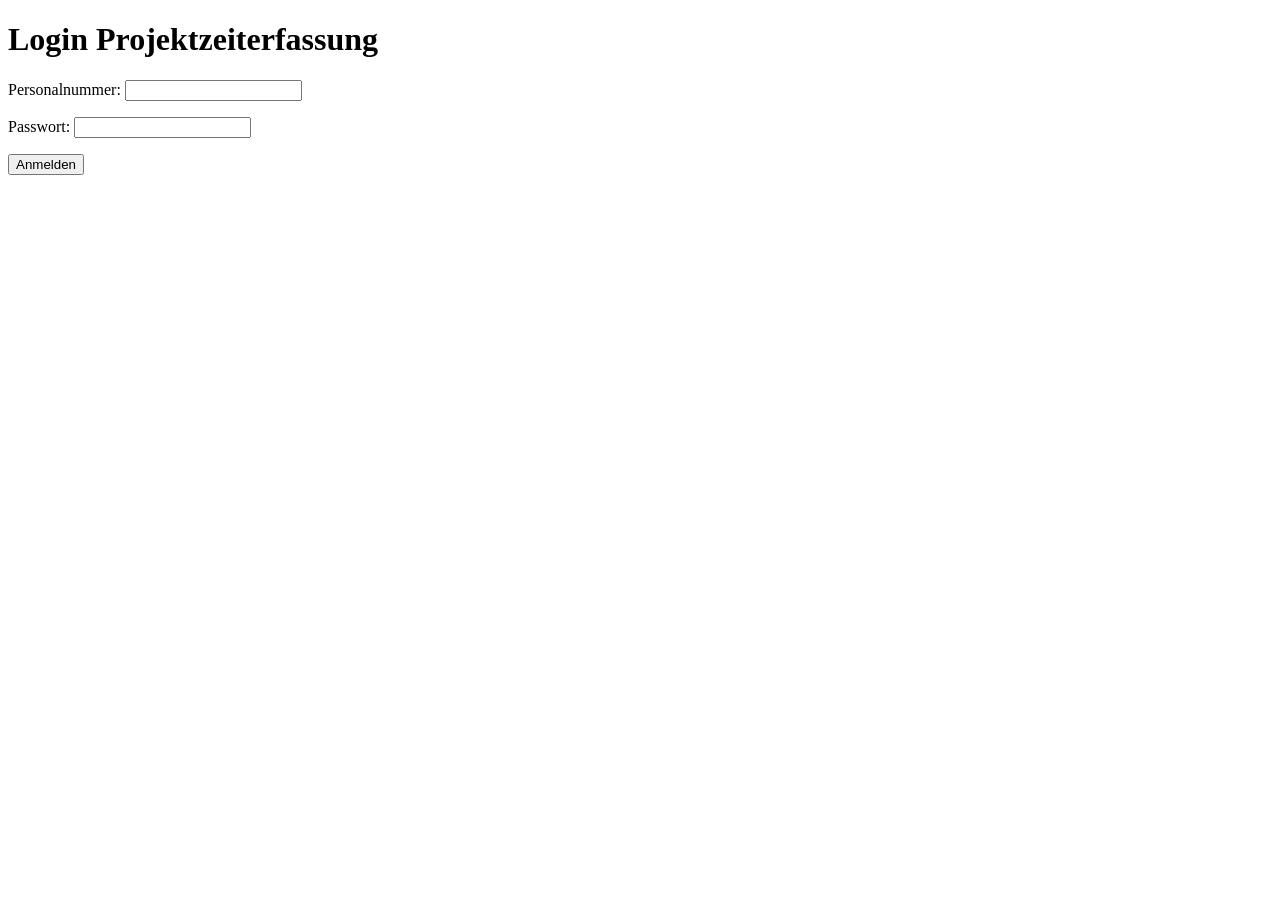
<file: index.html>
<!DOCTYPE html>
<html>
    <head>
       <meta charset="utf-8">
       <title>Login Projektzeiterfassung</title>
    </head>

    <body>
        <h1>Login Projektzeiterfassung</h1>
        <form method="post" action="xxx">
           <p>Personalnummer: <input type="text" name="pnr"> </p>
           <p>Passwort: <input type="password" name="password"> </p>
           <input type="submit" name="login" value="Anmelden">
        </form>
    </body>
</html>
</file>
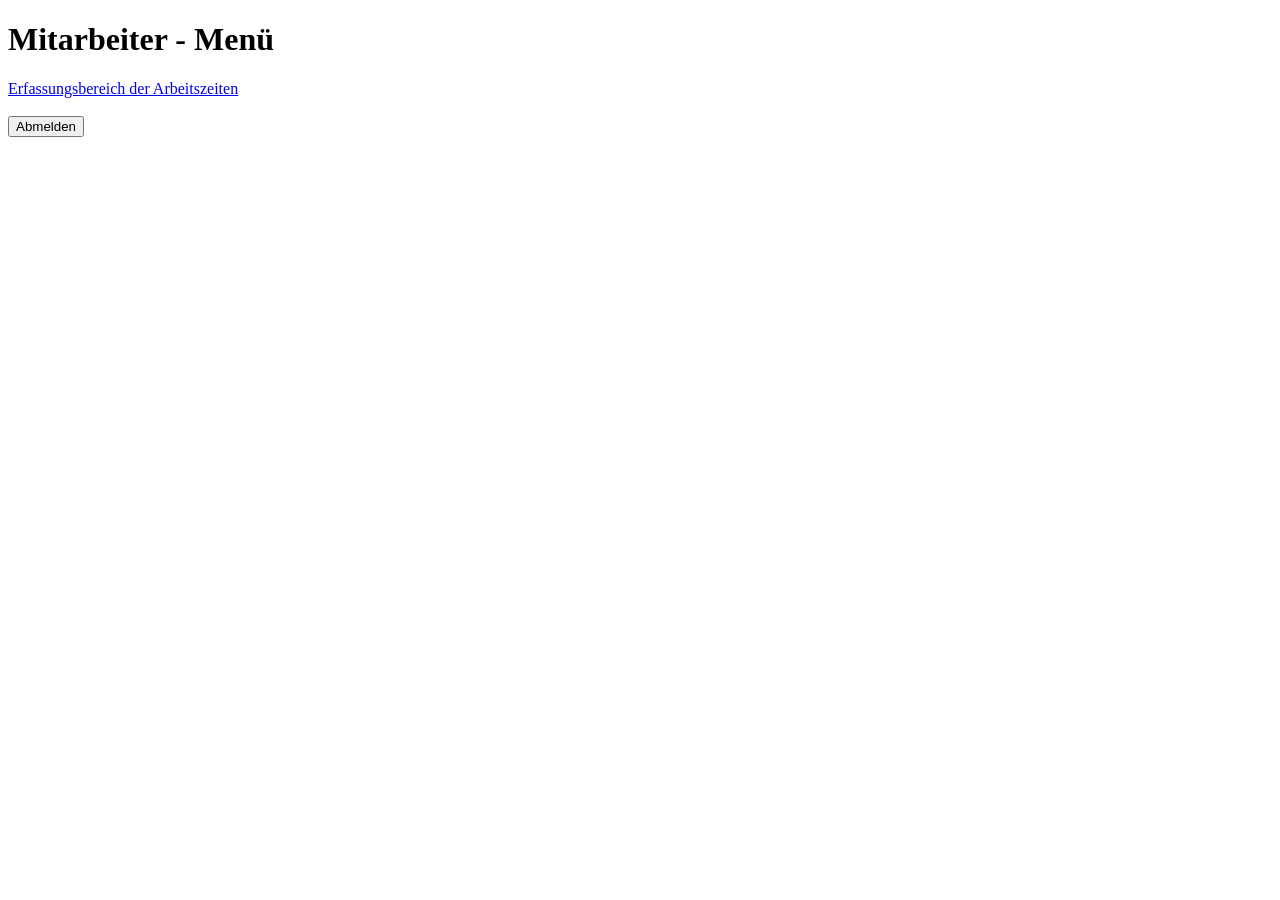
<file: employeeMenu.html>
<!DOCTYPE html>
<html>
    <head>
       <meta charset="utf-8">
       <title>Mitarbeiter - Menü</title>
    </head>

    <body>
        <h1>Mitarbeiter - Menü</h1>
        <a href="arbeitszeiterfassung.html"> Erfassungsbereich der Arbeitszeiten </a>
        <br>
        <br>
        <a href="index.html"><button>Abmelden</button></a>
    </body>
</html>
</file>
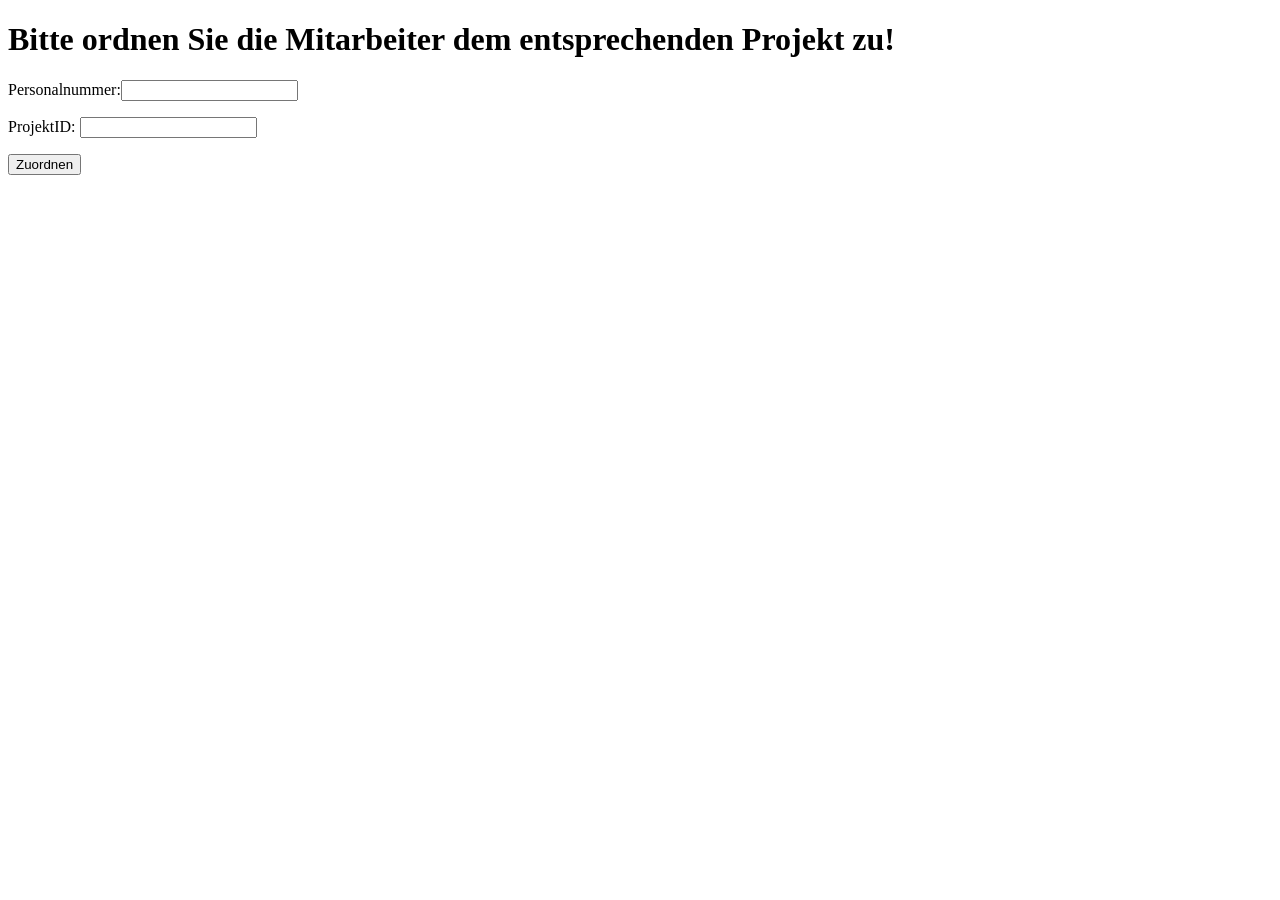
<file: employeesAndProjects.html>
<!DOCTYPE html>
<html>

    <head>
   <meta charset="utf-8">
   <title>Projekt aus bestehendem Projekt anlegen</title>
    </head>

    <body>
        <h1>Bitte ordnen Sie die Mitarbeiter dem entsprechenden Projekt zu!</h1>
        <form method="post" action="xxx.php"> 
            <p>Personalnummer:<input type="text" name="pnr"></p>
            <p>ProjektID: <input type="number" name="projectID"> </p>
            <input type="submit" name="connect" value="Zuordnen"> 
         </form>
    </form>
</body>

</html>
</file>
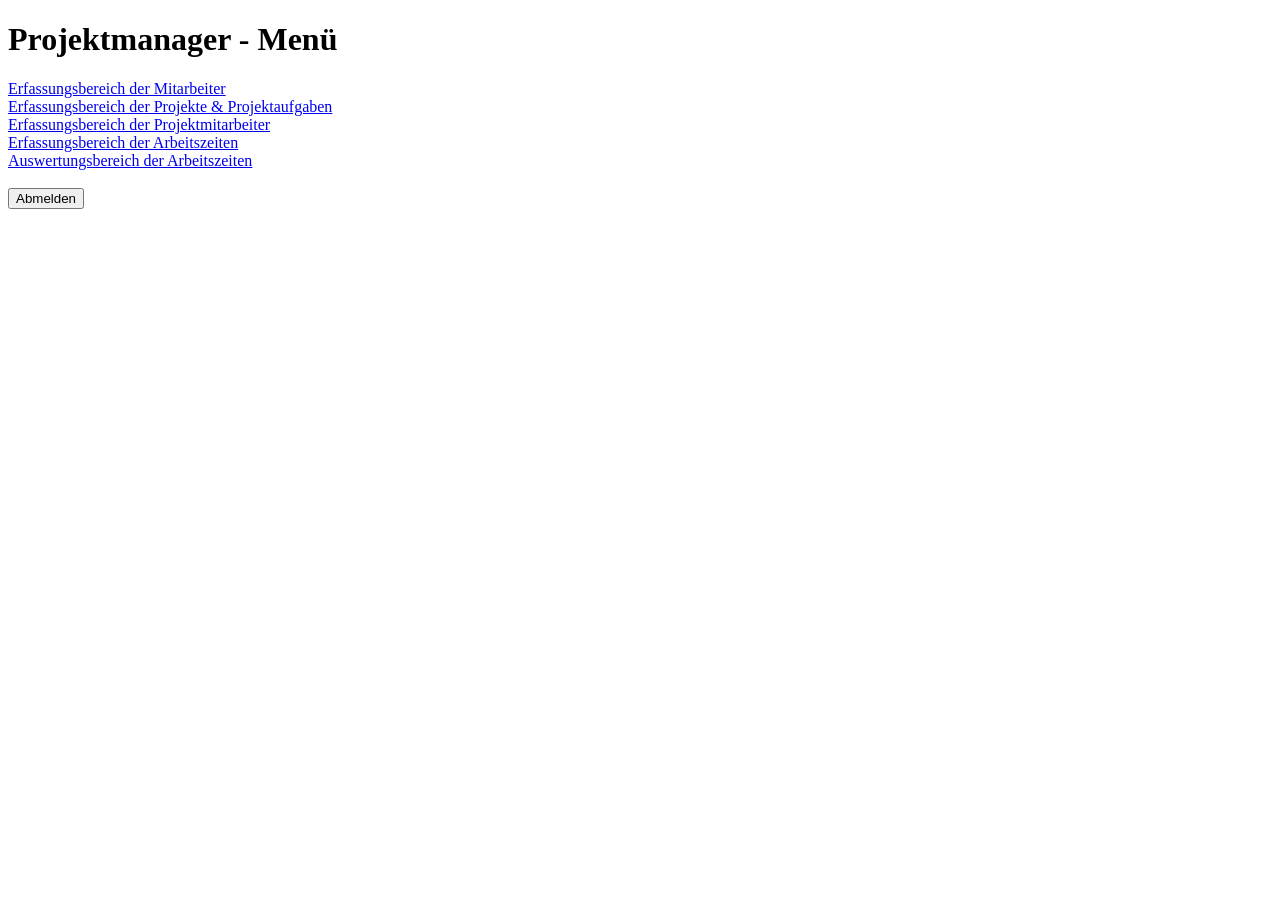
<file: projectManagerMenu.html>
<!DOCTYPE html>
<html>
    <head>
       <meta charset="utf-8">
       <title>Projektmanager - Menü</title>
    </head>

    <body>
        <h1>Projektmanager - Menü</h1>
        <a href="mitarbeitererfassung.html"> Erfassungsbereich der Mitarbeiter </a>
        <br>
        <a href="projectsAndTasksIndex.html"> Erfassungsbereich der Projekte & Projektaufgaben </a>
        <br>
        <a href="employeesAndProjects.html"> Erfassungsbereich der Projektmitarbeiter </a>
        <br>
        <a href="workingTimeRecording.html"> Erfassungsbereich der Arbeitszeiten </a>
        <br>
        <a href="arbeitszeitauswertung.html"> Auswertungsbereich der Arbeitszeiten </a>
        <br>
        <br>
        <a href="index.html"><button>Abmelden</button></a>
    </body>
</html>
</file>
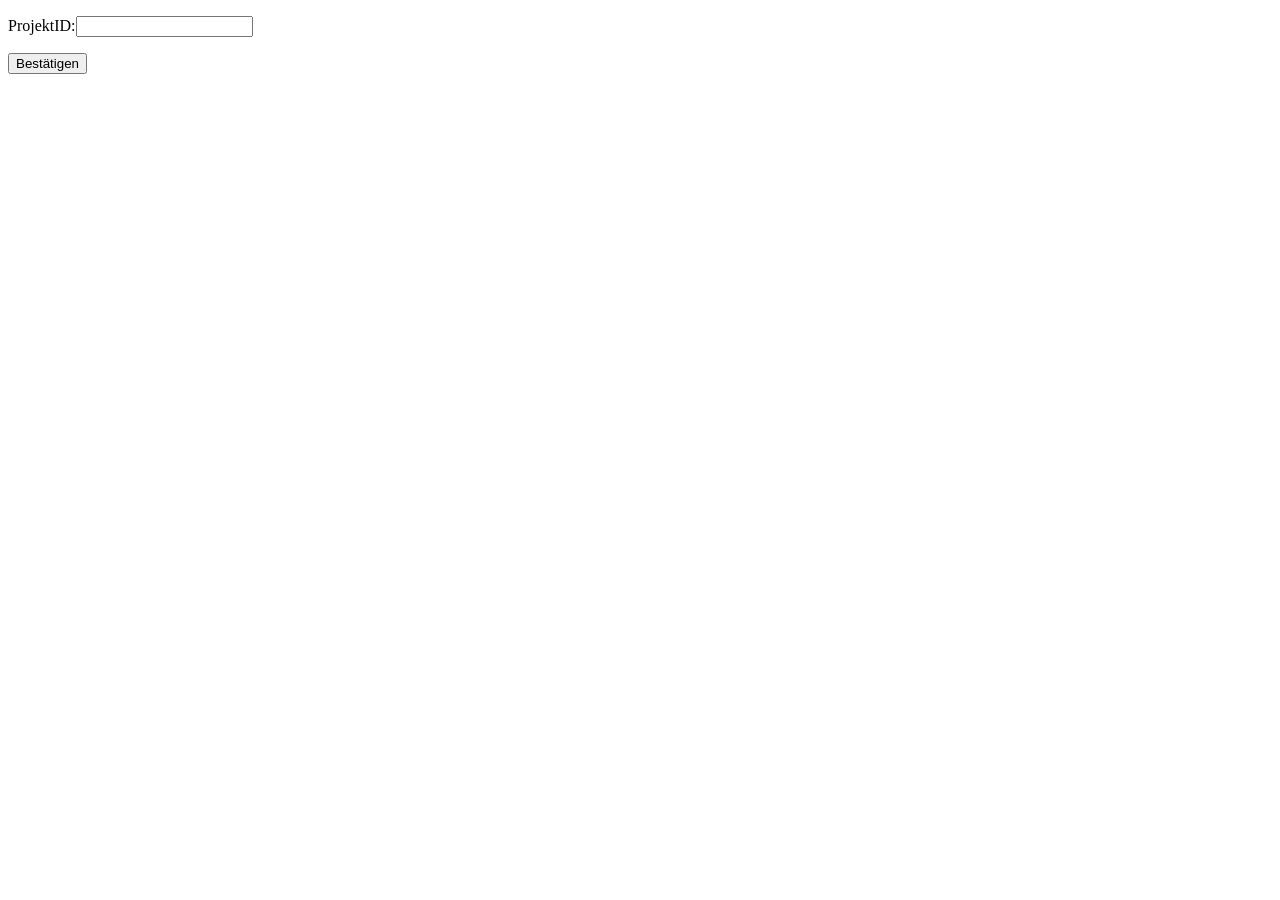
<file: projectsAndTasksChange.html>
<!DOCTYPE html>
<html>

    <head>
   <meta charset="utf-8">
   <title>Bestehendes Projekt ändern</title>
    </head>

    <body>
        <form method="post" action="projectsAndTasksNew.html"> <!--php Methode, die die html Seite aufruft und sie mit den Werten des ausgewählten Projekts vorausfüllt und bestimmte Werte unabänderbar macht--></form>
        <p>ProjektID:<input type="number" name="ProjectID" ></p> 
         <input type="submit" name="confirm" value="Bestätigen">
    </body>

</html>
</file>
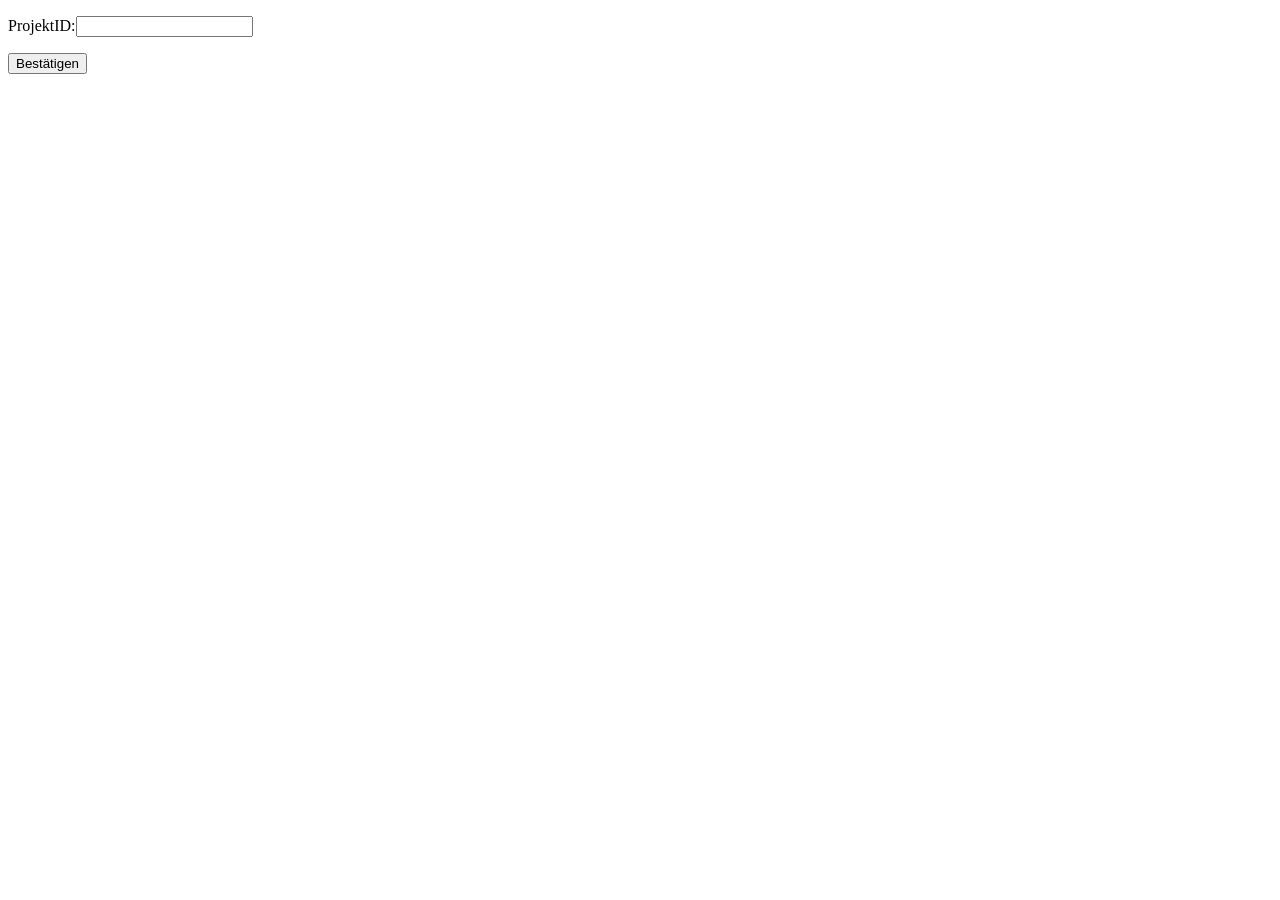
<file: projectsAndTasksCopy.html>
<!DOCTYPE html>
<html>

    <head>
   <meta charset="utf-8">
   <title>Projekt aus bestehendem Projekt anlegen</title>
    </head>

    <body>
    <form method="post" action="projectsAndTasksNew.html"> <!--php Methode, die die html Seite aufruft und sie mit den Werten des ausgewählten Projekts vorausfüllt--></form>
   <p>ProjektID:<input type="number" name="ProjectID" ></p> 
    <input type="submit" name="confirm" value="Bestätigen">
    </form>
</body>

</html>
</file>
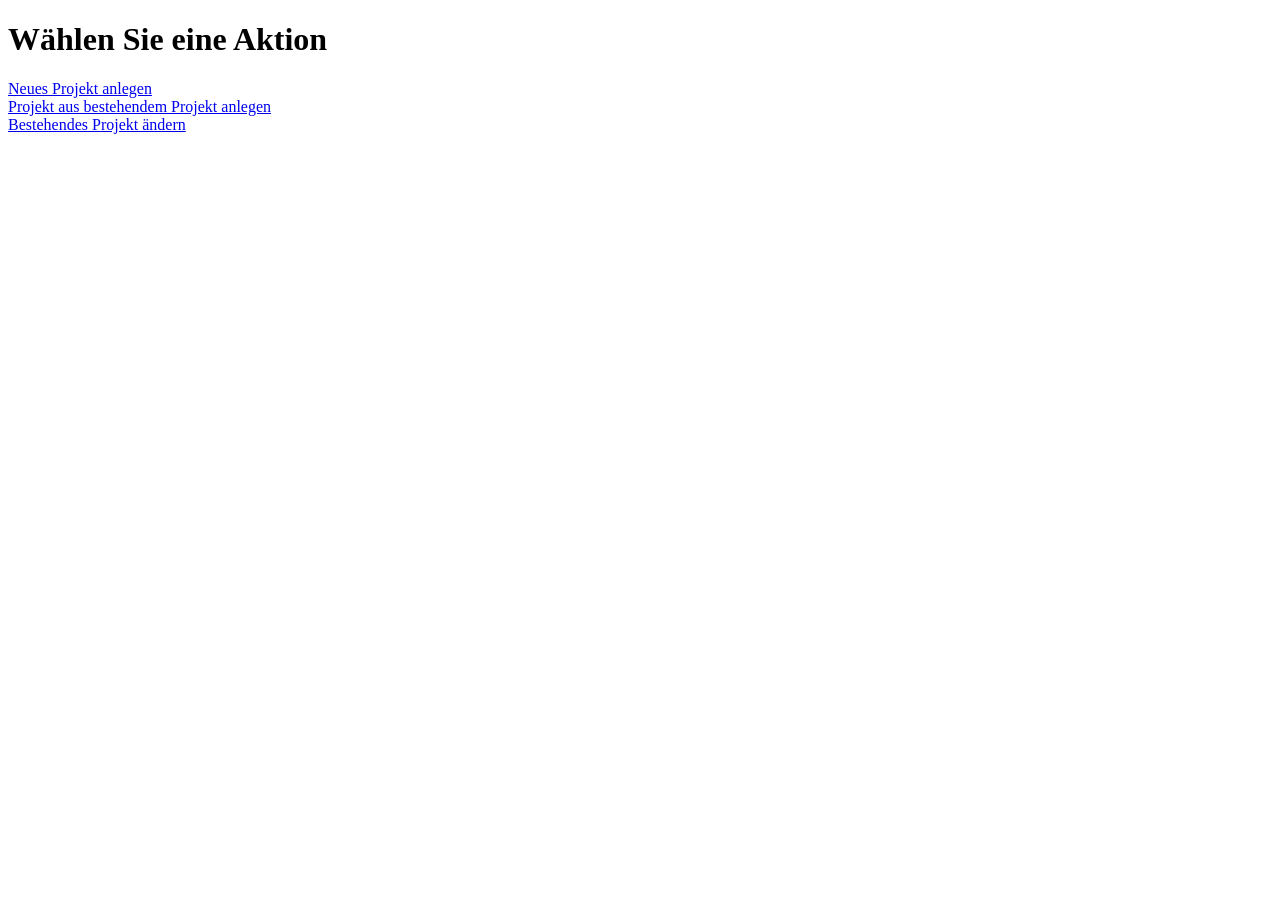
<file: projectsAndTasksIndex.html>
<!DOCTYPE html>
<html>

    <head>
   <meta charset="utf-8">
   <title>Erfassungsbereich Projekte & Projektaufgaben </title>
    </head>

    <body>
    <h1>Wählen Sie eine Aktion</h1>
    <a href="projectsAndTasksNew.html">Neues Projekt anlegen </a>
        <br>
    <a href="projectsAndTasksCopy.html">Projekt aus bestehendem Projekt anlegen</a>
    <br>
    <a href="projectsAndTasksChange.html">Bestehendes Projekt ändern</a>
    </body>

</html>
</file>
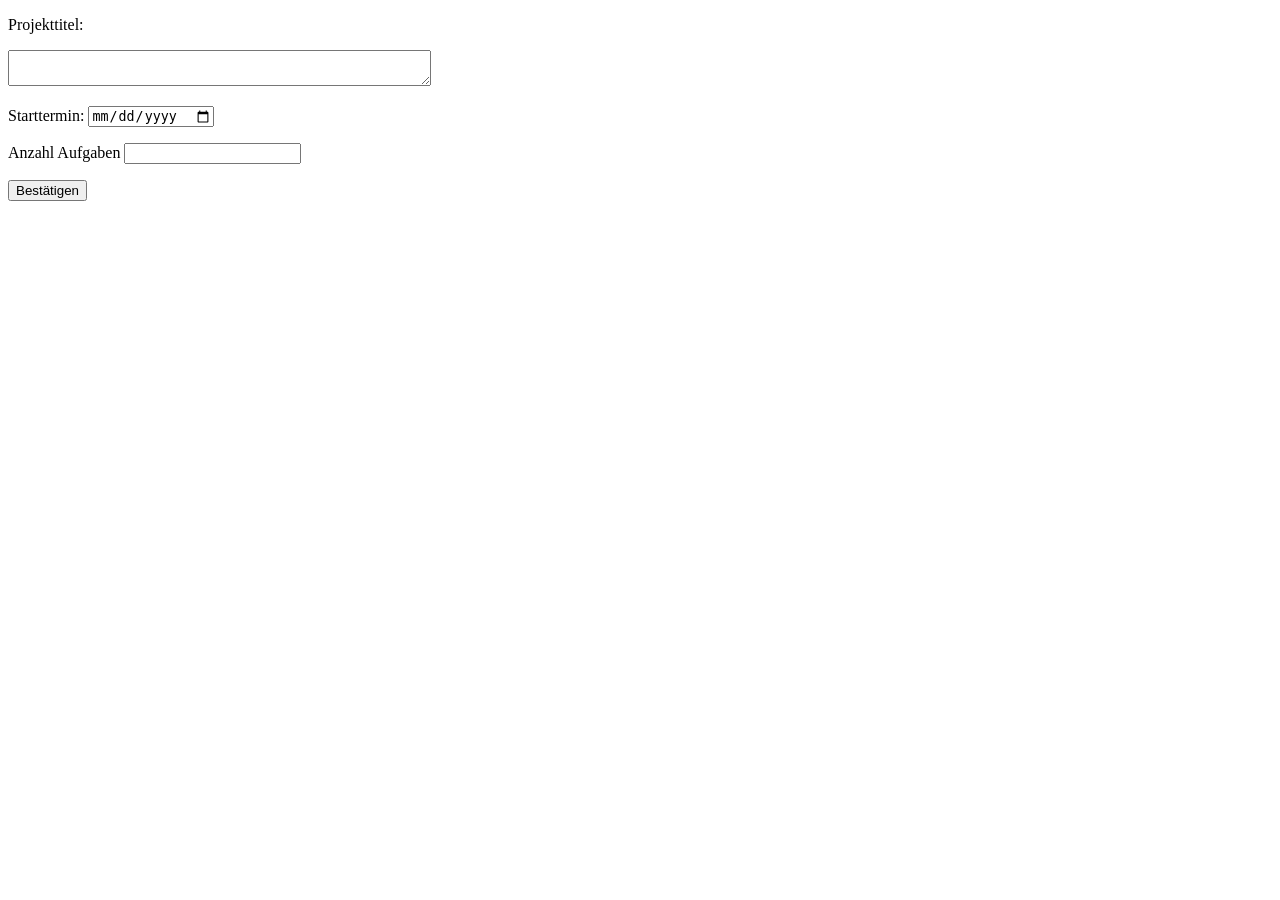
<file: projectsAndTasksNew.html>
<!DOCTYPE html>
<html>

    <head>
   <meta charset="utf-8">
   <title>Neues Projekt anlegen </title>
    </head>

    <body>
        <form method="post" action="tasks.html"> <!--hier muss ein php Skript rein, das die Daten in die DB speichert und zur nächsten Seite weiterleitet --> 
            <p>Projekttitel:</p><textarea name="projectname" cols="50"></textarea>
            <p>Starttermin: <input type="date" name="BeginDate"> </p>
            <p>Anzahl Aufgaben <input type="number" name="AmountTasks"> </p>
            <input type="submit" name="confirm" value="Bestätigen"> 
         </form>
            
    </body>

</html>
</file>
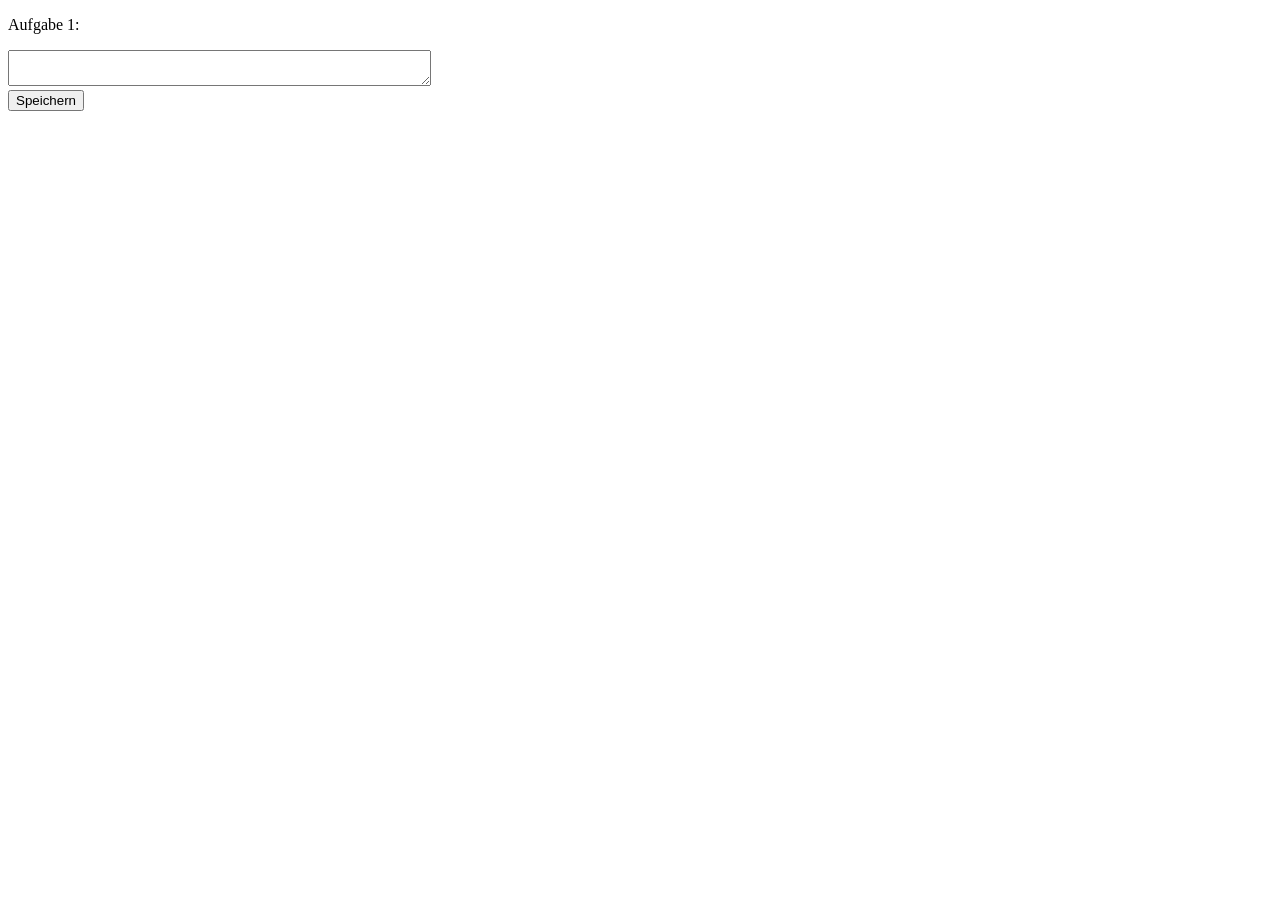
<file: tasks.html>
<!DOCTYPE html>
<html>

    <head>
   <meta charset="utf-8">
   <title>Projektaufgaben bestimmen</title>
    </head>

    <body>
        <form method="post" action="xxx.php">
            <p>Aufgabe 1:</p><textarea name="excercise1" cols="50"></textarea>
            <br>
            <input type="submit" name="save" value="Speichern"> 
         </form>
    </body>

</html>
</file>
